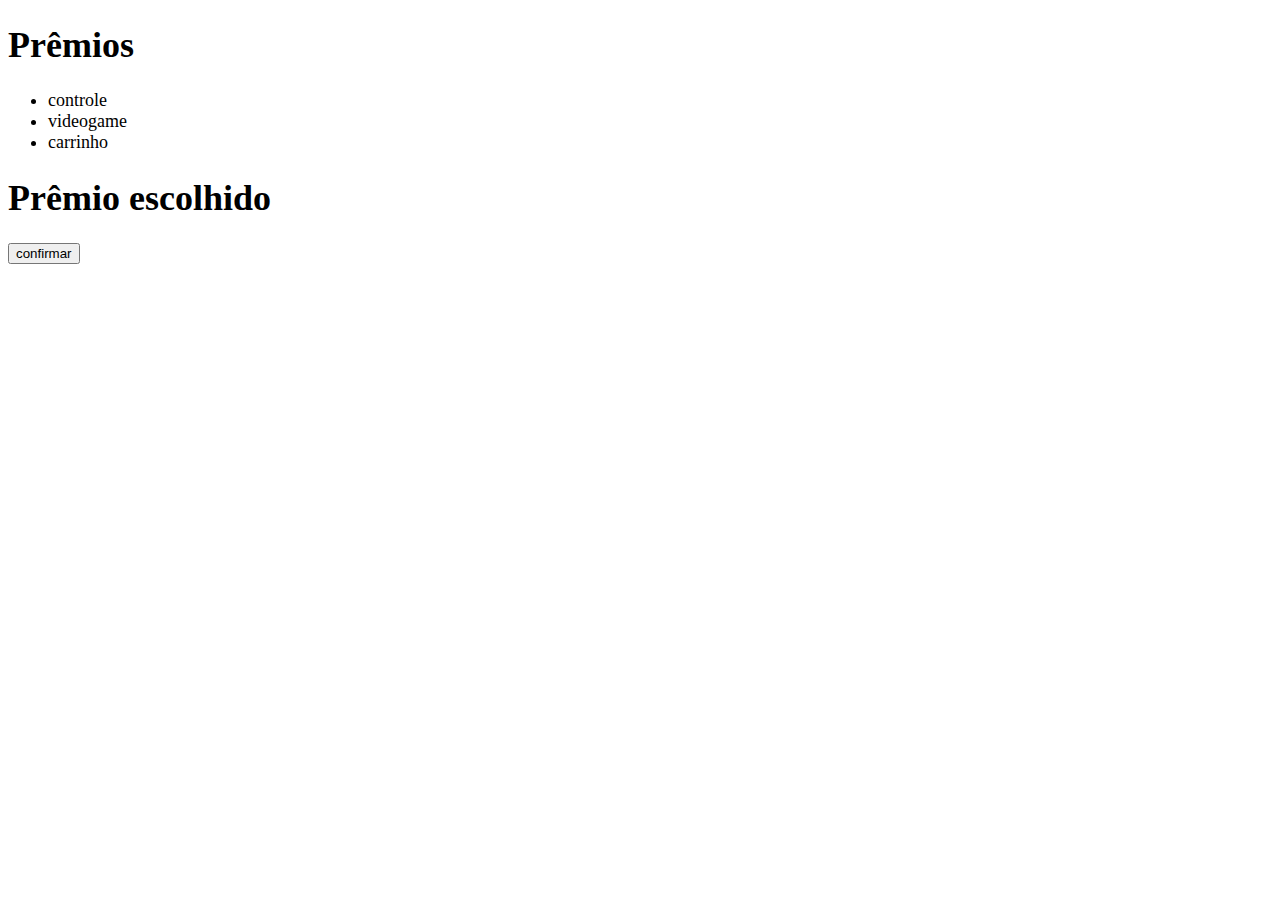
<file: Manipulação do DOM  Lógica JS/index.html>
<!DOCTYPE html>
<html lang="pt-br">
<head>
  <meta charset="UTF-8">
  <meta name="viewport" content="width=device-width, initial-scale=1.0">
  <title>Document</title>
  <link rel="stylesheet" href="style.css">
</head>

<body>
<section class="premios">
  <h1>Prêmios</h1>
  <ul></ul>
</section>

<section class="escolha">
  <h1>Prêmio escolhido</h1>
  <span></span>
  <button  onclick="confirmarPremio(this)">confirmar</button>
</section>
<script src="script.js"></script>
</body>
</html>
</file>
<file: Manipulação do DOM  Lógica JS/style.css>
body {
  font-size: 18px;
}

.selecionado {
  color: green;
}

li:hover {
  font-size: 20px;
  cursor: pointer;
}

button {
  display: block;
  margin-top: 20px;
}
</file>
